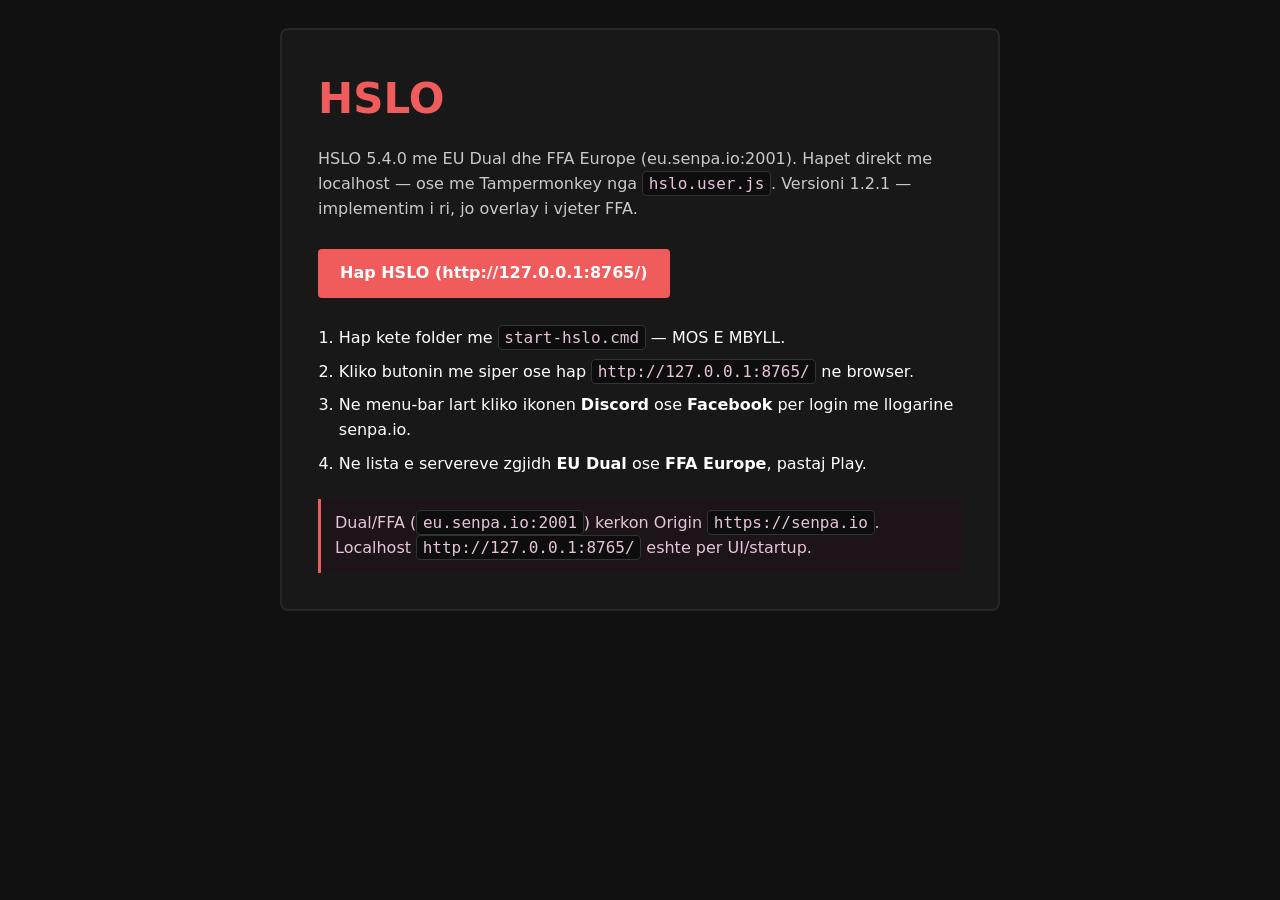
<file: hslo/install.html>
<!doctype html>
<html lang="en">
<head>
  <meta charset="utf-8">
  <meta name="viewport" content="width=device-width,initial-scale=1">
  <title>Install HSLO Senpa Dual/FFA</title>
  <style>
    :root{color-scheme:dark}
    *{box-sizing:border-box}html,body{min-height:100%;margin:0}
    body{display:grid;place-items:center;padding:28px;background:#111;color:#fff;font:16px/1.55 Rajdhani,system-ui,sans-serif}
    main{width:min(720px,100%);padding:36px;border:2px solid #272727;border-radius:8px;background:#181818}
    h1{margin:0 0 8px;color:#f05c5b;font-size:42px}
    .tag{color:#c9c9c9}
    .install{display:inline-block;margin:12px 0;padding:12px 22px;border-radius:4px;background:#f05c5b;color:#fff;font-weight:700;text-decoration:none}
    ol{padding-left:1.3rem}li{margin:.55rem 0}
    code{padding:.12rem .35rem;border:1px solid #333;border-radius:4px;background:#0d0d0d;color:#e7c3da}
    .note{margin-top:1.4rem;padding:12px 14px;border-left:3px solid #f05c5b;background:#1c1418;color:#e7c3da}
  </style>
</head>
<body>
  <main>
    <h1>HSLO</h1>
    <p class="tag">HSLO 5.4.0 me EU Dual dhe FFA Europe (eu.senpa.io:2001). Hapet direkt me localhost — ose me Tampermonkey nga <code>hslo.user.js</code>. Versioni 1.2.1 — implementim i ri, jo overlay i vjeter FFA.</p>
    <a class="install" href="http://127.0.0.1:8765/">Hap HSLO (http://127.0.0.1:8765/)</a>
    <ol>
      <li>Hap kete folder me <code>start-hslo.cmd</code> — MOS E MBYLL.</li>
      <li>Kliko butonin me siper ose hap <code>http://127.0.0.1:8765/</code> ne browser.</li>
      <li>Ne menu-bar lart kliko ikonen <b>Discord</b> ose <b>Facebook</b> per login me llogarine senpa.io.</li>
      <li>Ne lista e servereve zgjidh <b>EU Dual</b> ose <b>FFA Europe</b>, pastaj Play.</li>
    </ol>
    <div class="note">
      Dual/FFA (<code>eu.senpa.io:2001</code>) kerkon Origin <code>https://senpa.io</code>.
      Localhost <code>http://127.0.0.1:8765/</code> eshte per UI/startup.
    </div>
  </main>
</body>
</html>
</file>
